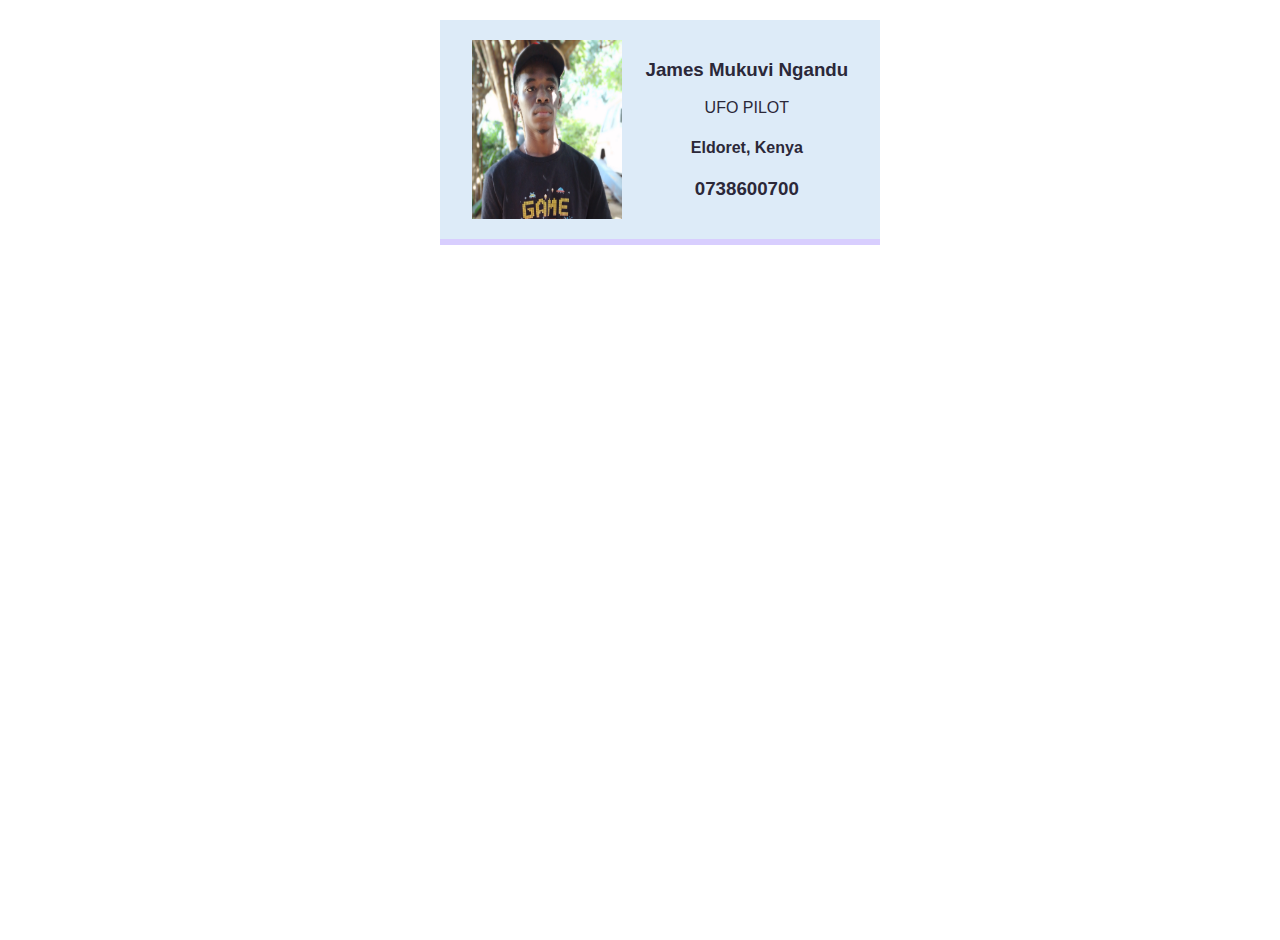
<file: Contact/jmngandu/index.html>
<!DOCTYPE html>
<html lang="en">
	<head>
		<meta charset="UTF-8" />
		<meta http-equiv="X-UA-Compatible" content="IE=edge" />
		<meta name="viewport" content="width=device-width, initial-scale=1.0" />
		<title>James Mukuvi Ngandu</title>
		<link rel="stylesheet" href="style.css" />
	</head>
	<body>
		<div class="card">
			<img class="avatar" src="james.jpg" />
			<div>
				<h3>James Mukuvi Ngandu</h3>
				<p>UFO PILOT</p>
				<h4>Eldoret, Kenya</h4>
				<h3>0738600700</h3>
			</div>
		</div>
	</body>
</html>
</file>
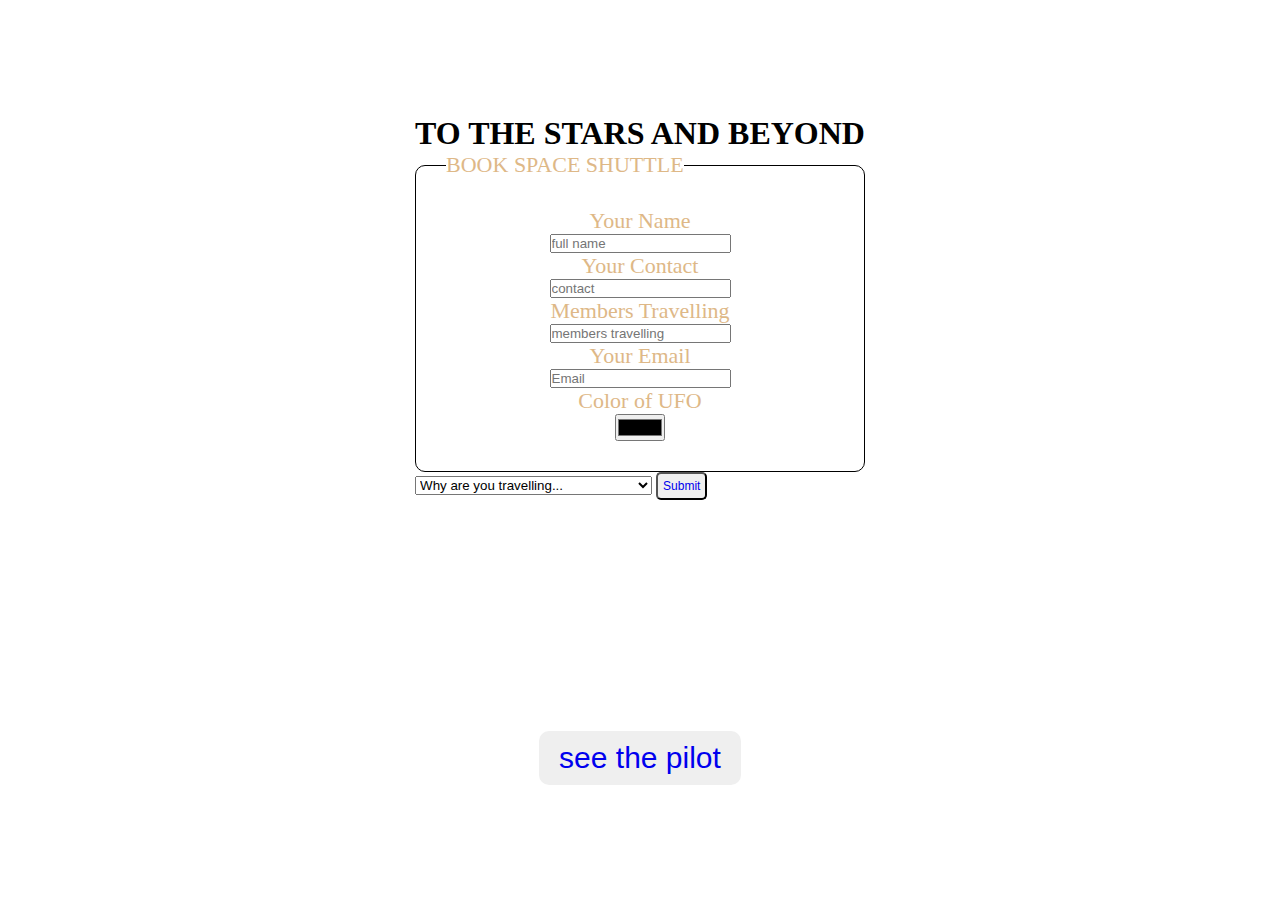
<file: Contact/contact.html>
<!DOCTYPE html>
<html lang="en">
	<head>
		<meta charset="UTF-8" />
		<meta http-equiv="X-UA-Compatible" content="IE=edge" />
		<meta name="viewport" content="width=device-width, initial-scale=1.0" />
		<title>Reach out!</title>
		<link rel="stylesheet" href="contact.css" />
	</head>
	<body>
		<div class="wrapper-con">
			<h1>TO THE STARS AND BEYOND</h1>
			<div class="fill-in">
				<form>
					<fieldset>
						<legend>BOOK SPACE SHUTTLE</legend>
						<label for="name">Your Name</label>
						<input type="text" id="name" placeholder="full name" />
						<label for="name">Your Contact</label>
						<input type="number" placeholder="contact" />
						<label for="name">Members Travelling</label>
						<input type="number" placeholder="members travelling" />
						<label for="name">Your Email</label>
						<input type="email" placeholder="Email" />
						<label for="name">Color of UFO</label>
						<input type="color" />
					</fieldset>
					<select id="travel" name="travel">
						<option selected>Why are you travelling...</option>
						<option value="solar">Tour of the solar system</option>
						<option value="hole">To see black hole</option>
						<option value="alien">To see our alien brothers and sisters</option>
						<option value="ufo">To enjoy the UFO</option>
					</select>
					<button type="submit" id="submit">
						<a href="../space/index.html">Submit</a>
					</button>
				</form>
			</div>
		</div>
		<button class="btn-explore">
			<a href="jmngandu/index.html" target="_blank">see the pilot</a>
		</button>
	</body>
</html>
</file>
<file: Contact/jmngandu/style.css>
@font-face {
	font-family: chopin;
	src: url('chopin-script/1001fonts-chopin-script-eula.txt');
}
body {
	margin: 20px;
	font-family: Verdana, Geneva, Tahoma, sans-serif;
	/* font-family: chopin; */
	background-image: url(https://media.giphy.com/media/xTiTnBSIn7vTqCDKJW/giphy.gif);
	background-size: cover;
	background-repeat: no-repeat;
	width: 100%;
	height: 100vh;
}

.avatar {
	width: 150px;
}

.card {
	width: 400px;
	margin: 0 auto;
	padding: 20px;
	display: flex;
	justify-content: space-around;
	text-align: center;
	background: #ddebf8;
	color: #2b2839;
	border-bottom: 6px solid #d8cefe;
}

.border-blue {
	border: 1px dotted blue;
}
</file>
<file: Contact/contact.css>
* {
	padding: 0;
	margin: 0;
	box-sizing: border-box;
}
body {
	width: 100%;
	height: 100vh;
	display: flex;
	flex-direction: column;
	align-items: center;
	justify-content: space-around;
	background-image: url(https://media.giphy.com/media/Z9WQLSrsQKH3uBbiXq/giphy.gif);
	background-size: cover;
	background-repeat: no-repeat;
}
.fill-in {
	background-image: url(https://media.giphy.com/media/Zv92eeM2CFBhudTXIn/giphy.gif);
	color: ghostwhite;
}
fieldset {
	border: 1px solid black;
	border-radius: 10px;
	display: flex;
	flex-direction: column;
	padding: 30px;
	align-items: center;
	color: burlywood;
	font-size: 22px;
}
.btn-explore {
	padding: 10px 20px;
	font-size: 30px;
	border-radius: 10px;
	text-decoration: none;
	border: none;
}
.btn-explore > a {
	text-decoration: none;
}
.btn-explore:hover {
	color: white;
	background-color: black;
}
#submit {
	font-size: 12px;
	padding: 5px;
	border-radius: 5px;
}
#submit > a {
	text-decoration: none;
}
#submit:hover {
	color: white;
	background-color: black;
}
</file>
